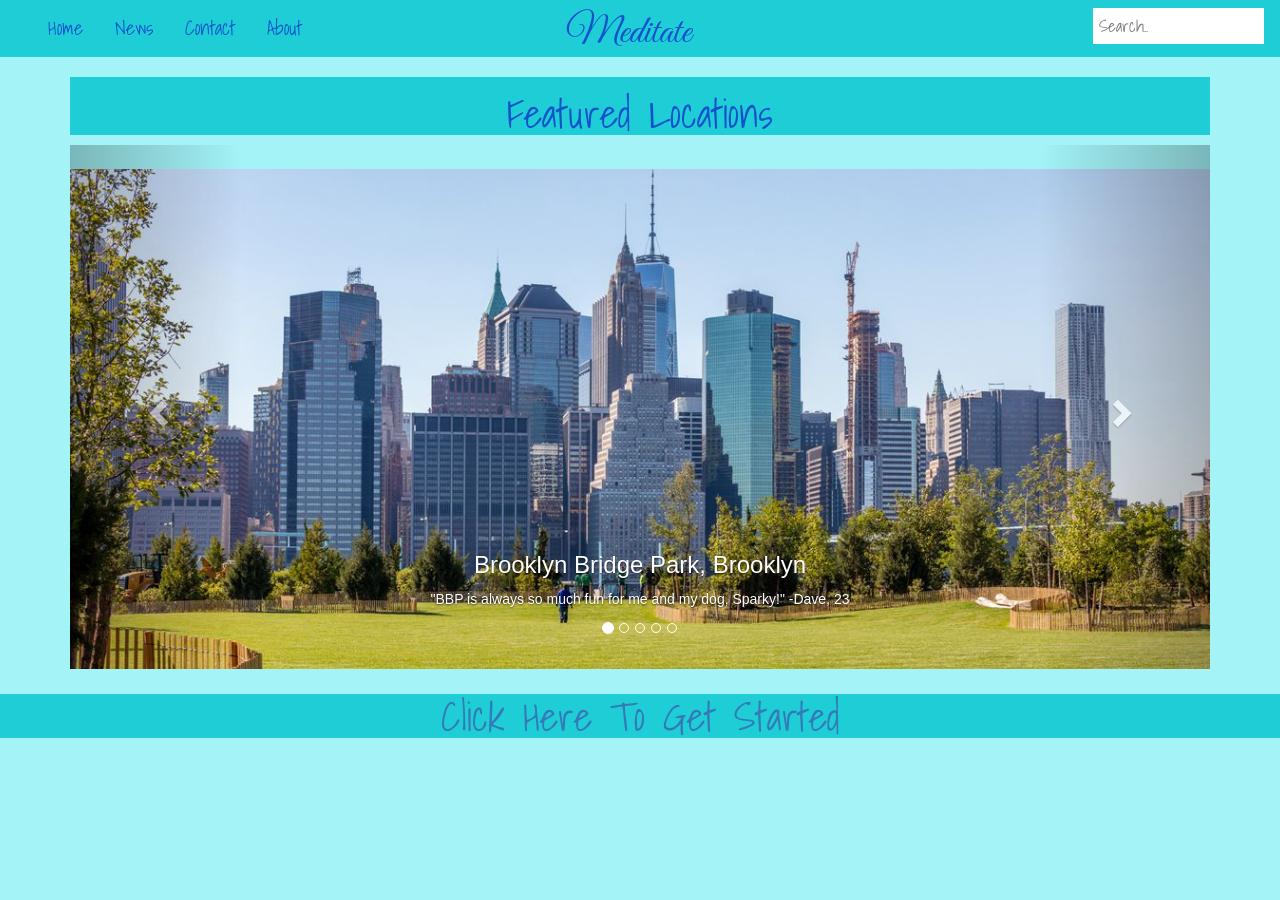
<file: demoProject/index.html>
<!DOCTYPE html>
<html lang="en">

<head>
    <meta charset="UTF-8">
    <meta name="viewport" content="width=device-width, initial-scale=1.0">
    <meta http-equiv="X-UA-Compatible" content="ie=edge">
    <meta charset="utf-8">
    <meta name="viewport" content="width=device-width, initial-scale=1">
    <link rel="stylesheet" href="https://maxcdn.bootstrapcdn.com/bootstrap/3.4.0/css/bootstrap.min.css">
    <script src="https://ajax.googleapis.com/ajax/libs/jquery/3.4.1/jquery.min.js"></script>
    <script src="https://maxcdn.bootstrapcdn.com/bootstrap/3.4.0/js/bootstrap.min.js"></script>
    <title>Document</title>
    <link rel="stylesheet" href="style.css">
</head>
<link href="https://fonts.googleapis.com/css?family=Great+Vibes|Shadows+Into+Light&display=swap" rel="stylesheet">

<body>
    <div class="topnav">
        <a class="active" href="index.html"><a href="index.html">Home</a>
        <a href="indexnews.html">News</a>
        <a href="indexcontact.html">Contact</a>
        <a href="indexabout.html">About</a>
        <input type="text" placeholder="Search..">
    </div>

    <body>
        <h1>Meditate</h1>
        <div class="container">
            <h2>Featured Locations ‏‏‎  ‏‏‎  ‏‏‎  ‏‏‎ </h2>
            <div id="myCarousel" class="carousel slide" data-ride="carousel">
                <!-- Indicators -->
                <ol class="carousel-indicators">
                    <li data-target="#myCarousel" data-slide-to="0" class="active"></li>
                    <li data-target="#myCarousel" data-slide-to="1"></li>
                    <li data-target="#myCarousel" data-slide-to="2"></li>
                    <li data-target="#myCarousel" data-slide-to="3"></li>
                    <li data-target="#myCarousel" data-slide-to="4"></li>
                </ol>

                <!-- Wrapper for slides -->
                <div class="carousel-inner">

                    <div class="item active">
                        <img src="assets/bbp.jpg" alt="bbp" style="width:100%">
                        <div class="carousel-caption">
                            <h3>Brooklyn Bridge Park, Brooklyn</h3>
                            <p>"BBP is always so much fun for me and my dog, Sparky!" -Dave, 23</p>
                        </div>
                    </div>

                    <div class="item">
                            <img src="assets/statenpier.jpg" alt="statenpier" style="width:100%">
                            <div class="carousel-caption">
                                <h3>Ocean Breeze Pier, Staten Island</h3>
                                <p>"A calm environment with a cool ocean breeze and the round of rushing water" -Harold, 67</p>
                            </div>
                        </div>

                    <div class="item">
                        <img src="assets/promenade.jpg" alt="Promenade" style="width:100%;">
                        <div class="carousel-caption">
                            <h3>Brooklyn Promenade, Brooklyn</h3>
                            <p>"The view of the city is amazing!" -Kelly, 17</p>
                        </div>
                    </div>

                    <div class="item">
                            <img src="assets/coronapark.jpg" alt="coronapark" style="width:100%">
                            <div class="carousel-caption">
                                <h3>Corona Park, Queens</h3>
                                <p>"The noise level is perfect. I never feel alone!" -Sarah, 19</p>
                            </div>
                        </div>

                    <div class="item">
                        <img src="assets/willo2.jpg" alt="Willoughby" style="width:100%;">
                        <div class="carousel-caption">
                            <h3>Willoughby Plaza, Brooklyn</h3>
                            <p>"A great place to grab a quick bite to eat!" -Sharon, 43</p>
                        </div>
                    </div>
                   
                 

                </div>

                <!-- Left and right controls -->
                <a class="left carousel-control" href="#myCarousel" data-slide="prev">
                    <span class="glyphicon glyphicon-chevron-left"></span>
                    <span class="sr-only">Previous</span>
                </a>
                <a class="right carousel-control" href="#myCarousel" data-slide="next">
                    <span class="glyphicon glyphicon-chevron-right"></span>
                    <span class="sr-only">Next</span>
                </a>
            </div>
        </div>

        <h4><a href="index2.html">Click Here To Get Started</a></h4>

    </body>

</html>
</file>
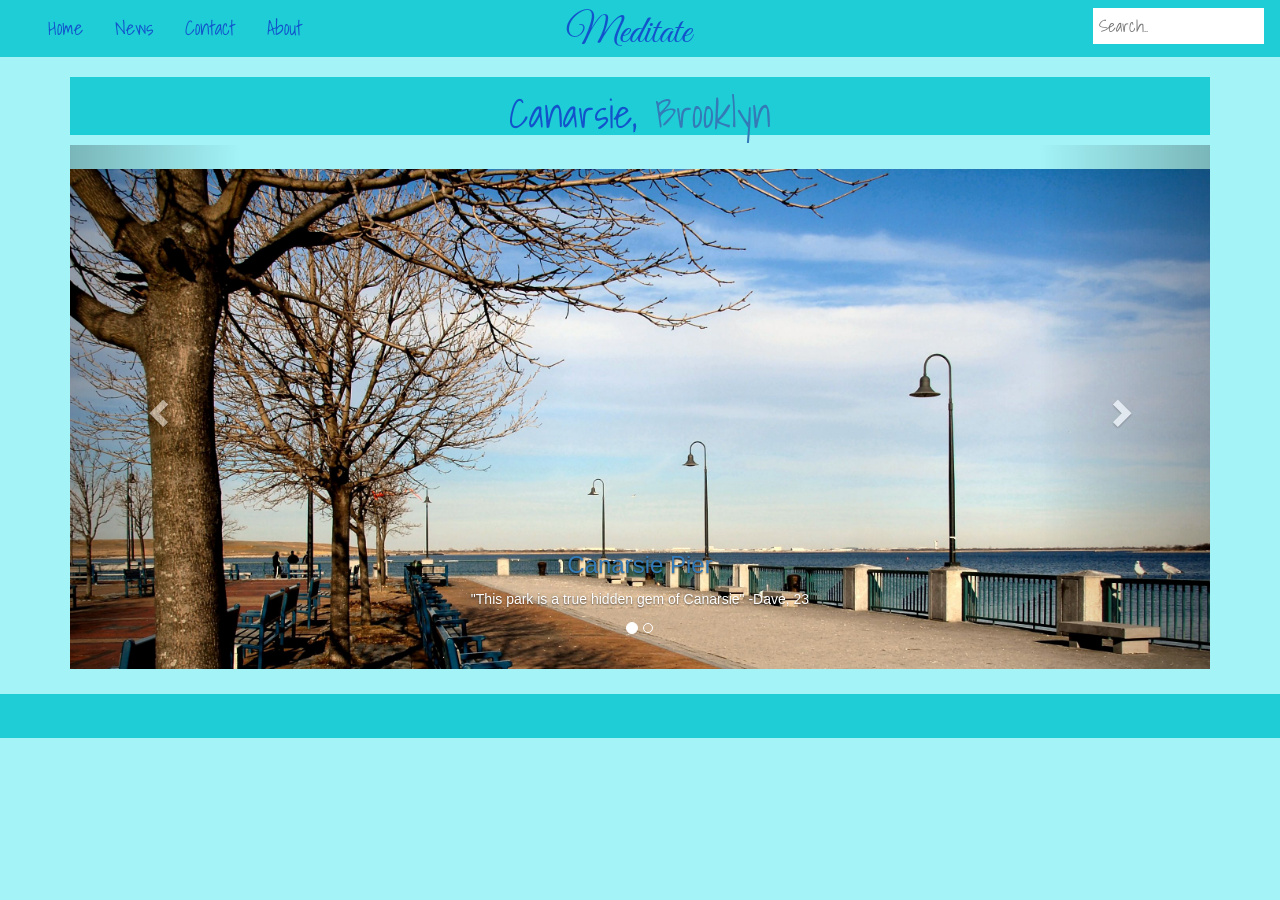
<file: demoProject/brooklyncanarsie.html>
<!DOCTYPE html>
<html lang="en">

<head>
    <meta charset="UTF-8">
    <meta name="viewport" content="width=device-width, initial-scale=1.0">
    <meta http-equiv="X-UA-Compatible" content="ie=edge">
    <meta charset="utf-8">
    <meta name="viewport" content="width=device-width, initial-scale=1">
    <link rel="stylesheet" href="https://maxcdn.bootstrapcdn.com/bootstrap/3.4.0/css/bootstrap.min.css">
    <script src="https://ajax.googleapis.com/ajax/libs/jquery/3.4.1/jquery.min.js"></script>
    <script src="https://maxcdn.bootstrapcdn.com/bootstrap/3.4.0/js/bootstrap.min.js"></script>
    <title>Document</title>
    <link rel="stylesheet" href="style.css">
</head>
<link href="https://fonts.googleapis.com/css?family=Great+Vibes|Shadows+Into+Light&display=swap" rel="stylesheet">

<body>
    <div class="topnav">
        <a class="active" href="index.html"><a href="index.html">Home</a>
        <a href="indexnews.html">News</a>
        <a href="indexcontact.html">Contact</a>
        <a href="indexabout.html">About</a>
        <input type="text" placeholder="Search..">
    </div>

    <body>
        <h1>Meditate</h1>
        <div class="container">
            <h2>Canarsie, <a href="indexbrooklyn.html">Brooklyn</a> ‏‏‎  ‏‏‎  ‏‏‎  ‏‏‎ </h2>
            <div id="myCarousel" class="carousel slide" data-ride="carousel">
                <!-- Indicators -->
                <ol class="carousel-indicators">
                    <li data-target="#myCarousel" data-slide-to="0" class="active"></li>
                    <li data-target="#myCarousel" data-slide-to="1"></li>
                </ol>

                <!-- Wrapper for slides -->
                <div class="carousel-inner">

                    <div class="item active">
                        <img src="assets/canarsiepier.jpg" alt="canarsiepier" style="width:100%">
                        <div class="carousel-caption">
                            <h3><a href="canarsiepier.html">Canarsie Pier</a></h3>
                            <p>"This park is a true hidden gem of Canarsie" -Dave, 23</p>
                        </div>
                    </div>

                    <div class="item">
                            <img src="assets/canarsiepark4.jpg" alt="canarsiepark" style="width:100%">
                            <div class="carousel-caption">
                                <h3>Canarsie Park</h3>
                                <p>"There is so much to do in this park!" -Sarah, 53</p>
                            </div>
                        </div>
                 

                </div>

                <!-- Left and right controls -->
                <a class="left carousel-control" href="#myCarousel" data-slide="prev">
                    <span class="glyphicon glyphicon-chevron-left"></span>
                    <span class="sr-only">Previous</span>
                </a>
                <a class="right carousel-control" href="#myCarousel" data-slide="next">
                    <span class="glyphicon glyphicon-chevron-right"></span>
                    <span class="sr-only">Next</span>
                </a>
            </div>
        </div>

        <h4>  ‏‏‎</h4>

    </body>

</html>
</file>
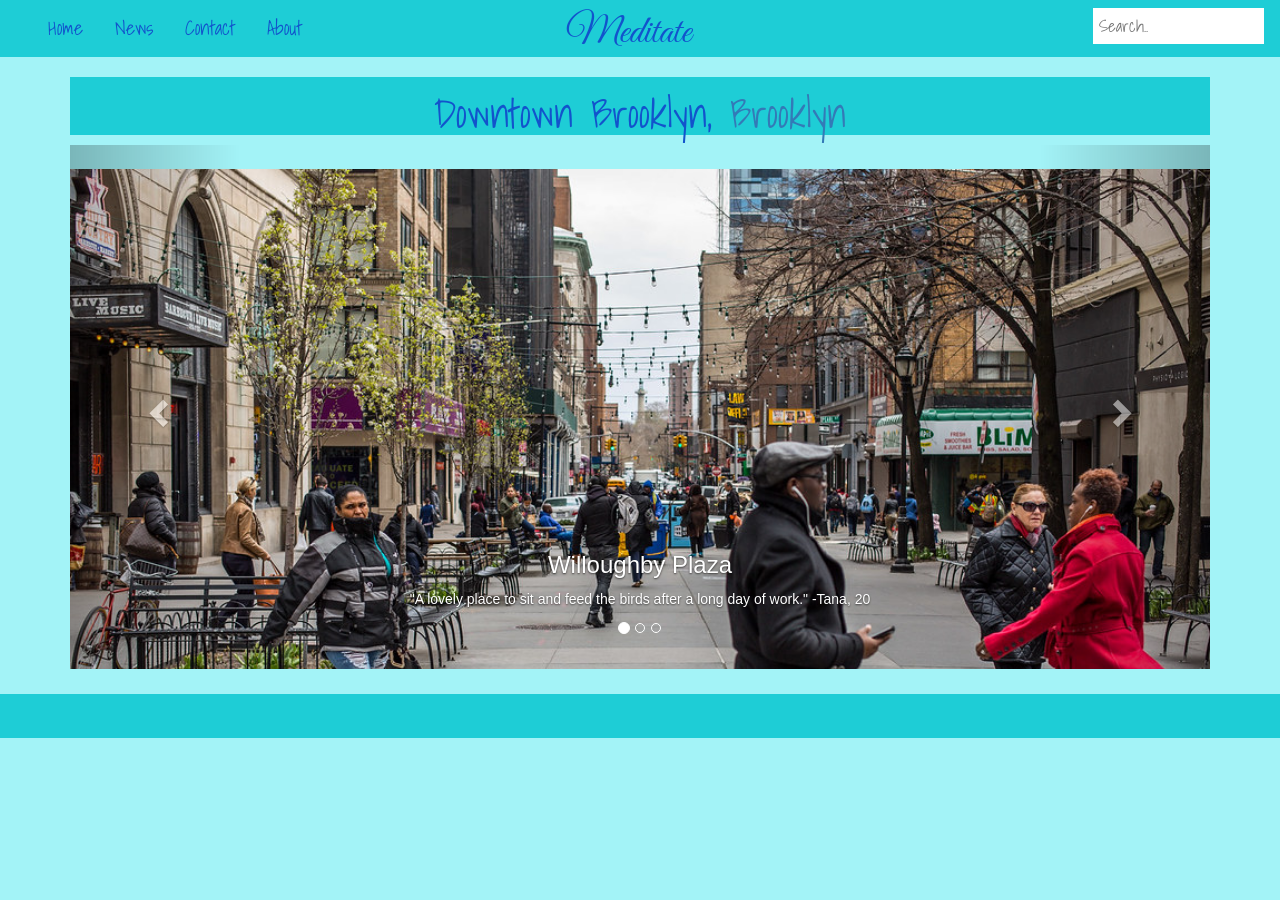
<file: demoProject/brooklyndowntownbrooklyn.html>
<!DOCTYPE html>
<html lang="en">

<head>
    <meta charset="UTF-8">
    <meta name="viewport" content="width=device-width, initial-scale=1.0">
    <meta http-equiv="X-UA-Compatible" content="ie=edge">
    <meta charset="utf-8">
    <meta name="viewport" content="width=device-width, initial-scale=1">
    <link rel="stylesheet" href="https://maxcdn.bootstrapcdn.com/bootstrap/3.4.0/css/bootstrap.min.css">
    <script src="https://ajax.googleapis.com/ajax/libs/jquery/3.4.1/jquery.min.js"></script>
    <script src="https://maxcdn.bootstrapcdn.com/bootstrap/3.4.0/js/bootstrap.min.js"></script>
    <title>Document</title>
    <link rel="stylesheet" href="style.css">
</head>
<link href="https://fonts.googleapis.com/css?family=Great+Vibes|Shadows+Into+Light&display=swap" rel="stylesheet">

<body>
    <div class="topnav">
        <a class="active" href="index.html"><a href="index.html">Home</a>
        <a href="indexnews.html">News</a>
        <a href="indexcontact.html">Contact</a>
        <a href="indexabout.html">About</a>
        <input type="text" placeholder="Search..">
    </div>

    <body>
        <h1>Meditate</h1>
        <div class="container">
            <h2>Downtown Brooklyn, <a href="indexbrooklyn.html">Brooklyn</a> ‏‏‎  ‏‏‎  ‏‏‎  ‏‏‎ </h2>
            <div id="myCarousel" class="carousel slide" data-ride="carousel">
                <!-- Indicators -->
                <ol class="carousel-indicators">
                    <li data-target="#myCarousel" data-slide-to="0" class="active"></li>
                    <li data-target="#myCarousel" data-slide-to="1"></li>
                    <li data-target="#myCarousel" data-slide-to="2"></li>
                </ol>

                <!-- Wrapper for slides -->
                <div class="carousel-inner">

                    <div class="item active">
                        <img src="assets/willo2.jpg" alt="willo" style="width:100%">
                        <div class="carousel-caption">
                            <h3>Willoughby Plaza</h3>
                            <p>"A lovely place to sit and feed the birds after a long day of work." -Tana, 20</p>
                        </div>
                    </div>

                    <div class="item">
                            <img src="assets/promenade.jpg" alt="promenade" style="width:100%">
                            <div class="carousel-caption">
                                <h3>Brooklyn Promenade</h3>
                                <p>"There is so much to do in this park!" -Sarah, 53</p>
                            </div>
                        </div>
                    <div class="item">
                            <img src="assets/cadmanplaza.jpg" alt="cadmanplaza" style="width:100%">
                            <div class="carousel-caption">
                                <h3>Cadman Plaza</h3>
                                <p>"This park is a perfect balance of the city and an" -Sarah, 53</p>
                            </div>
                        </div>
                 

                </div>

                <!-- Left and right controls -->
                <a class="left carousel-control" href="#myCarousel" data-slide="prev">
                    <span class="glyphicon glyphicon-chevron-left"></span>
                    <span class="sr-only">Previous</span>
                </a>
                <a class="right carousel-control" href="#myCarousel" data-slide="next">
                    <span class="glyphicon glyphicon-chevron-right"></span>
                    <span class="sr-only">Next</span>
                </a>
            </div>
        </div>

        <h4>  ‏‏‎</h4>

    </body>

</html>
</file>
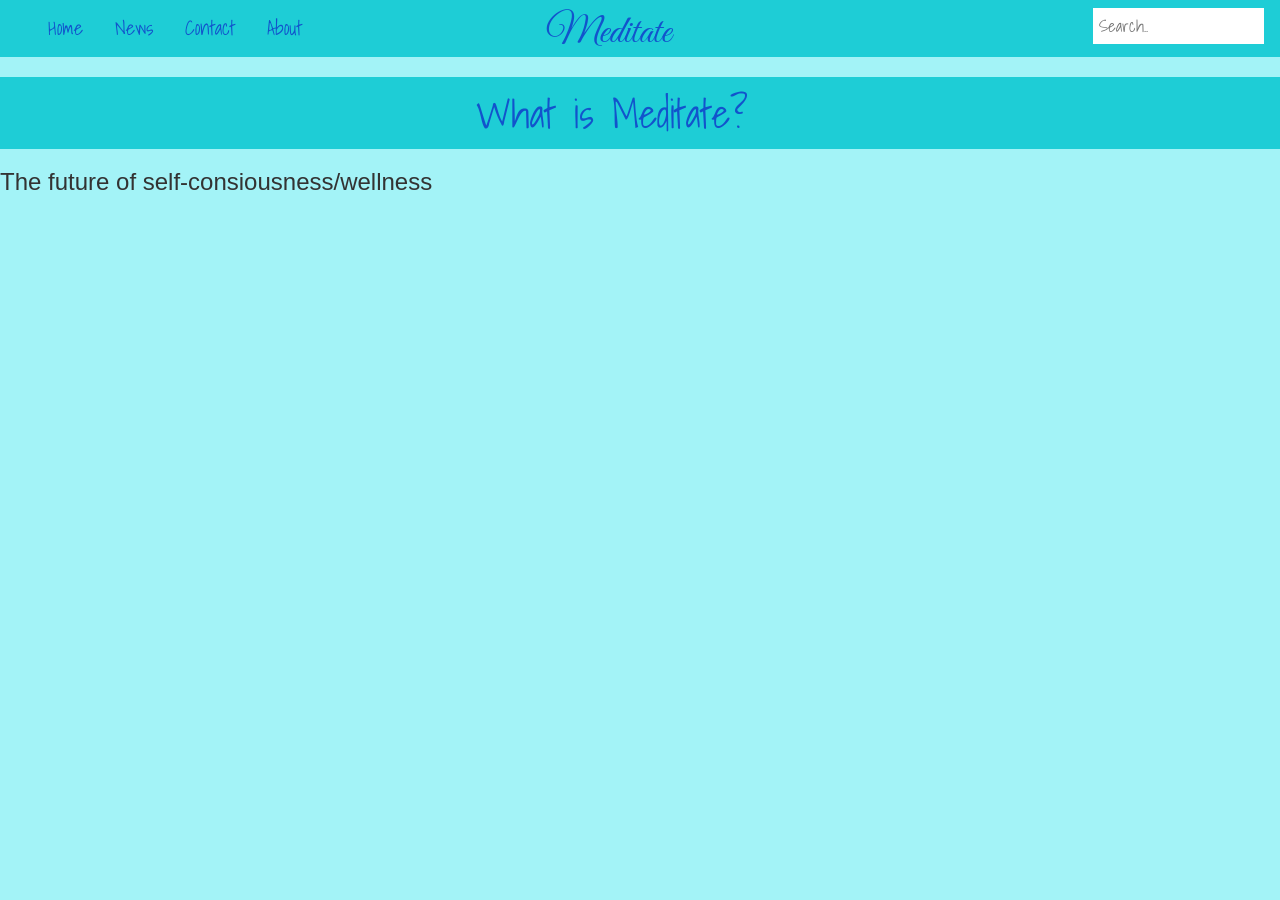
<file: demoProject/indexabout.html>
<!DOCTYPE html>
<html lang="en">
<head>
    <meta charset="UTF-8">
    <meta name="viewport" content="width=device-width, initial-scale=1.0">
    <meta http-equiv="X-UA-Compatible" content="ie=edge">
    <meta charset="utf-8">
    <meta name="viewport" content="width=device-width, initial-scale=1">
    <link rel="stylesheet" href="https://maxcdn.bootstrapcdn.com/bootstrap/3.4.0/css/bootstrap.min.css">
    <script src="https://ajax.googleapis.com/ajax/libs/jquery/3.4.1/jquery.min.js"></script>
    <script src="https://maxcdn.bootstrapcdn.com/bootstrap/3.4.0/js/bootstrap.min.js"></script>
    <title>Document</title>
    <link rel="stylesheet" href="style2.css">
</head>
<link href="https://fonts.googleapis.com/css?family=Great+Vibes|Shadows+Into+Light&display=swap" rel="stylesheet"><body>
        <div class="topnav">
                <a class="active" href="index.html"><a href="index.html">Home</a>
                <a href="indexnews.html">News</a>
                <a href="indexcontact.html">Contact</a>
                <a href="indexabout.html">About</a>
                <input type="text" placeholder="Search..">
              </div>
    <body>
              <h1>Meditate</h1>
              <h2> ‏‏‎  ‏‏‎  ‏‏‎ What is Meditate? ‏‏‎  ‏‏‎  ‏‏‎  ‏‏‎  ‏‏‎  ‏‏‎ ‏‏‎  ‏‏‎  ‏‏‎  ‏‏‎  ‏‏‎  ‏‏‎  ‏‏‎  ‏‏</h2>
              <h3>The future of self-consiousness/wellness</h3>


                  
                

                      
                 
                
                  </div>
              
                
                </div>
              </div>
              
              
            
         

             
    
</body>
</html>
</file>
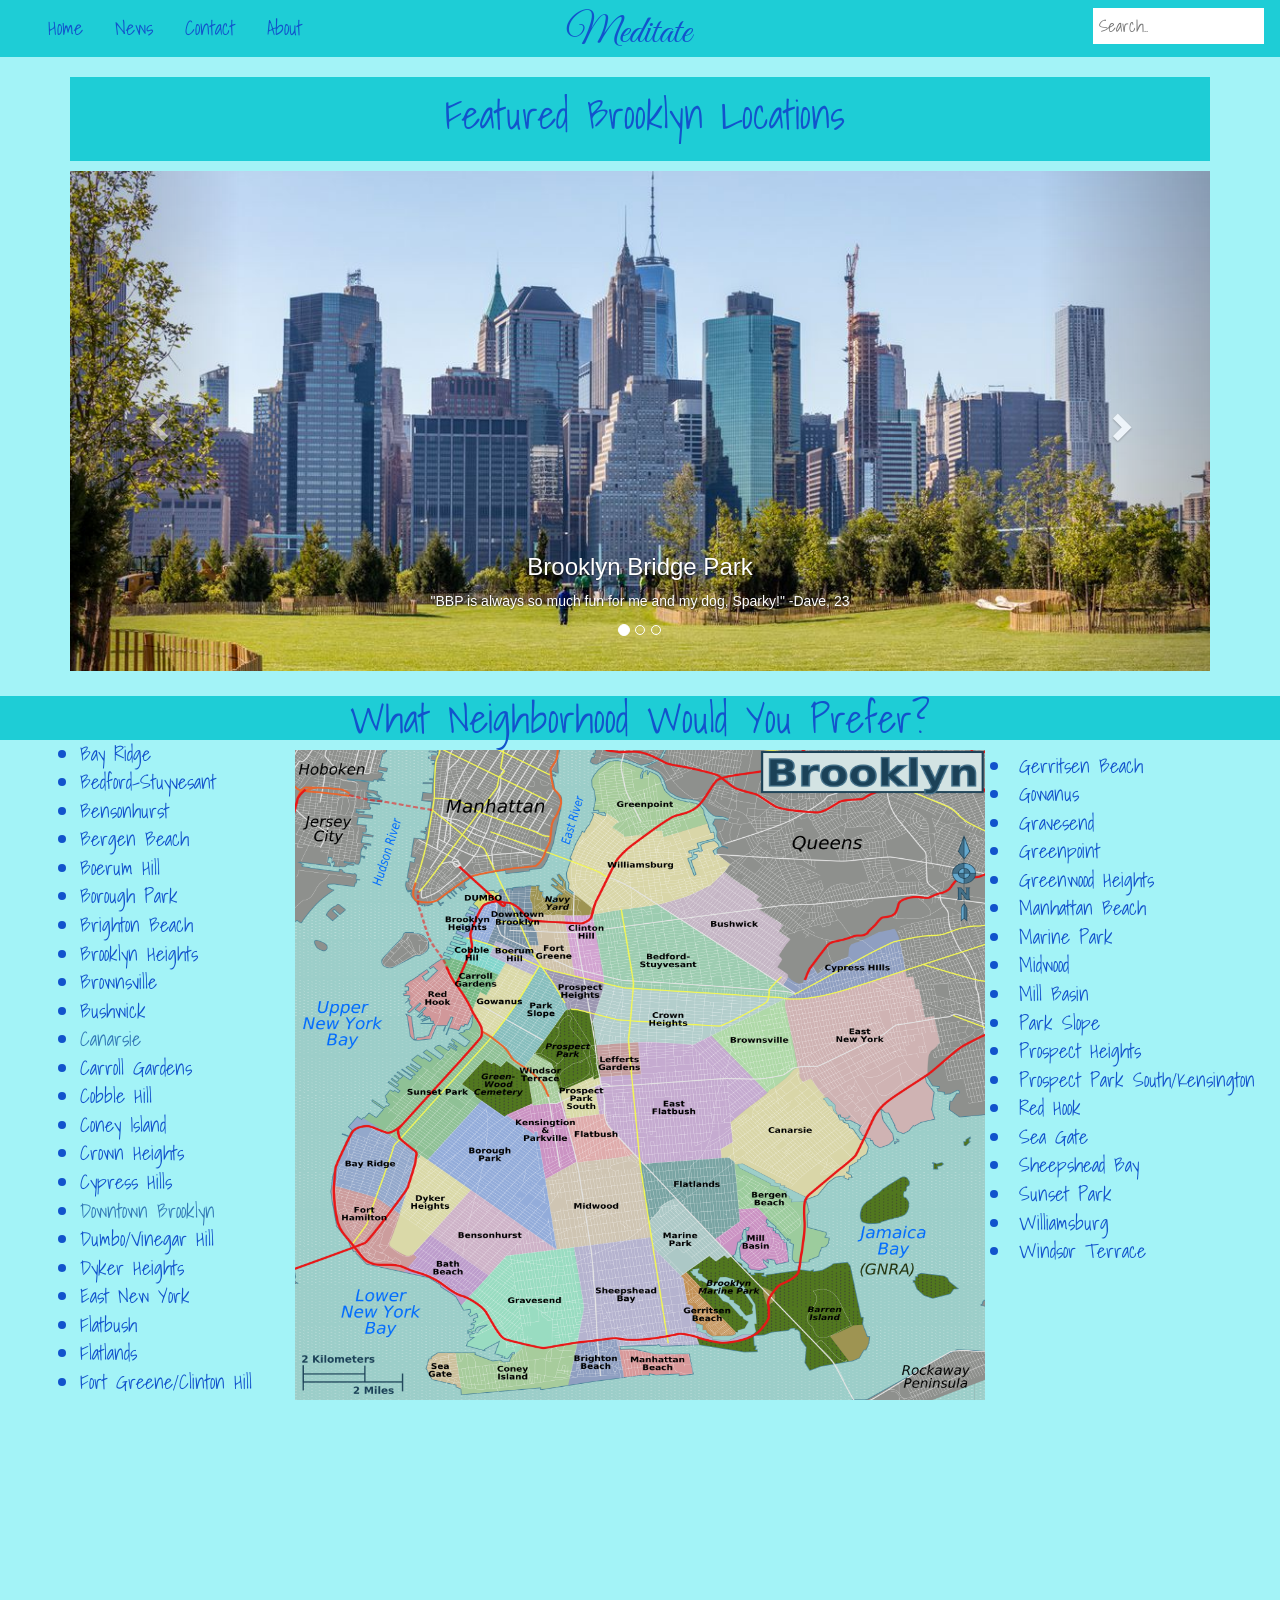
<file: demoProject/indexbrooklyn.html>
<!DOCTYPE html>
<html lang="en">
<head>
    <meta charset="UTF-8">
    <meta name="viewport" content="width=device-width, initial-scale=1.0">
    <meta http-equiv="X-UA-Compatible" content="ie=edge">
    <meta charset="utf-8">
    <meta name="viewport" content="width=device-width, initial-scale=1">
    <link rel="stylesheet" href="https://maxcdn.bootstrapcdn.com/bootstrap/3.4.0/css/bootstrap.min.css">
    <script src="https://ajax.googleapis.com/ajax/libs/jquery/3.4.1/jquery.min.js"></script>
    <script src="https://maxcdn.bootstrapcdn.com/bootstrap/3.4.0/js/bootstrap.min.js"></script>
    <title>Document</title>
    <link rel="stylesheet" href="stylebrooklyn.css">
</head>
<link href="https://fonts.googleapis.com/css?family=Great+Vibes|Shadows+Into+Light&display=swap" rel="stylesheet"><body>
        <div class="topnav">
                <a class="active" href="index.html"><a href="index.html">Home</a>
                <a href="indexnews.html">News</a>
                <a href="indexcontact.html">Contact</a>
                <a href="indexabout.html">About</a>
                <input type="text" placeholder="Search..">
              </div>
    <body>
              <h1>Meditate</h1>
              <div class="container">
                  <div>
                    <h2> ‏‏‎ ‏‏‎  ‏‏‎ Featured Brooklyn Locations ‏‏‎  ‏‏‎  ‏‏‎  ‏‏‏</h2>
                </div>
                    <div id="myCarousel" class="carousel slide" data-ride="carousel">
                        <!-- Indicators -->
                        <ol class="carousel-indicators">
                            <li data-target="#myCarousel" data-slide-to="0" class="active"></li>
                            <li data-target="#myCarousel" data-slide-to="1"></li>
                            <li data-target="#myCarousel" data-slide-to="2"></li>
                        </ol>
        
                        <!-- Wrapper for slides -->
                        <div class="carousel-inner">
        
                            <div class="item active">
                                <img src="assets/bbp.jpg" alt="bbp" style="width:100%">
                                <div class="carousel-caption">
                                    <h3>Brooklyn Bridge Park</h3>
                                    <p>"BBP is always so much fun for me and my dog, Sparky!" -Dave, 23</p>
                                </div>
                            </div>
        
                            <div class="item">
                                <img src="assets/promenade.jpg" alt="Promenade" style="width:100%;">
                                <div class="carousel-caption">
                                    <h3>Brooklyn Promenade</h3>
                                    <p>"The view of the city is amazing!" -Kelly, 17</p>
                                </div>
                            </div>
        
                            <div class="item">
                                <img src="assets/willo2.jpg" alt="Willoughby" style="width:100%;">
                                <div class="carousel-caption">
                                    <h3>Willoughby Plaza</h3>
                                    <p>"A great place to grab a quick bite to eat!" -Sharon, 43</p>
                                </div>
                            </div>
        
        
                        </div>
        
                        <!-- Left and right controls -->
                        <a class="left carousel-control" href="#myCarousel" data-slide="prev">
                            <span class="glyphicon glyphicon-chevron-left"></span>
                            <span class="sr-only">Previous</span>
                        </a>
                        <a class="right carousel-control" href="#myCarousel" data-slide="next">
                            <span class="glyphicon glyphicon-chevron-right"></span>
                            <span class="sr-only">Next</span>
                        </a>
                    </div>
                </div>
                <h4>What Neighborhood Would You Prefer?</h4>

                <h5><img src="assets/mapbrooklyn.png" alt="BrooklynMap"></h5>
          
                
            
               
<ul>
<li>Bay Ridge</li>
<li>Bedford-Stuyvesant</li>
<li>Bensonhurst</li>
<li>Bergen Beach</li>
<li>Boerum Hill</li>
<li>Borough Park</li>
<li>Brighton Beach</li>
<li>Brooklyn Heights</li>
<li>Brownsville</li>
<li>Bushwick</li>
<li><a href="brooklyncanarsie.html">Canarsie</a></li>
<li>Carroll Gardens</li>
<li>Cobble Hill</li>
<li>Coney Island</li>
<li>Crown Heights</li>
<li>Cypress Hills</li>
<li><a href="brooklyndowntownbrooklyn.html">Downtown Brooklyn</a></li>
<li>Dumbo/Vinegar Hill</li>
<li>Dyker Heights</li>
<li>East New York</li>
<li>Flatbush</li>
<li>Flatlands</li>
<li>Fort Greene/Clinton Hill</li>
</ul>
<ul2>
<li>Gerritsen Beach</li>
<li>Gowanus</li>
<li>Gravesend</li>
<li>Greenpoint</li>
<li>Greenwood Heights</li>
<li>Manhattan Beach</li>
<li>Marine Park</li>
<li>Midwood</li>
<li>Mill Basin</li>
<li>Park Slope</li>
<li>Prospect Heights</li>
<li>Prospect Park South/Kensington</li>
<li>Red Hook</li>
<li>Sea Gate</li>
<li>Sheepshead Bay</li>
<li>Sunset Park</li>
<li>Williamsburg</li>
<li>Windsor Terrace</li>
</ul2>
    
</body>
</html>
</file>
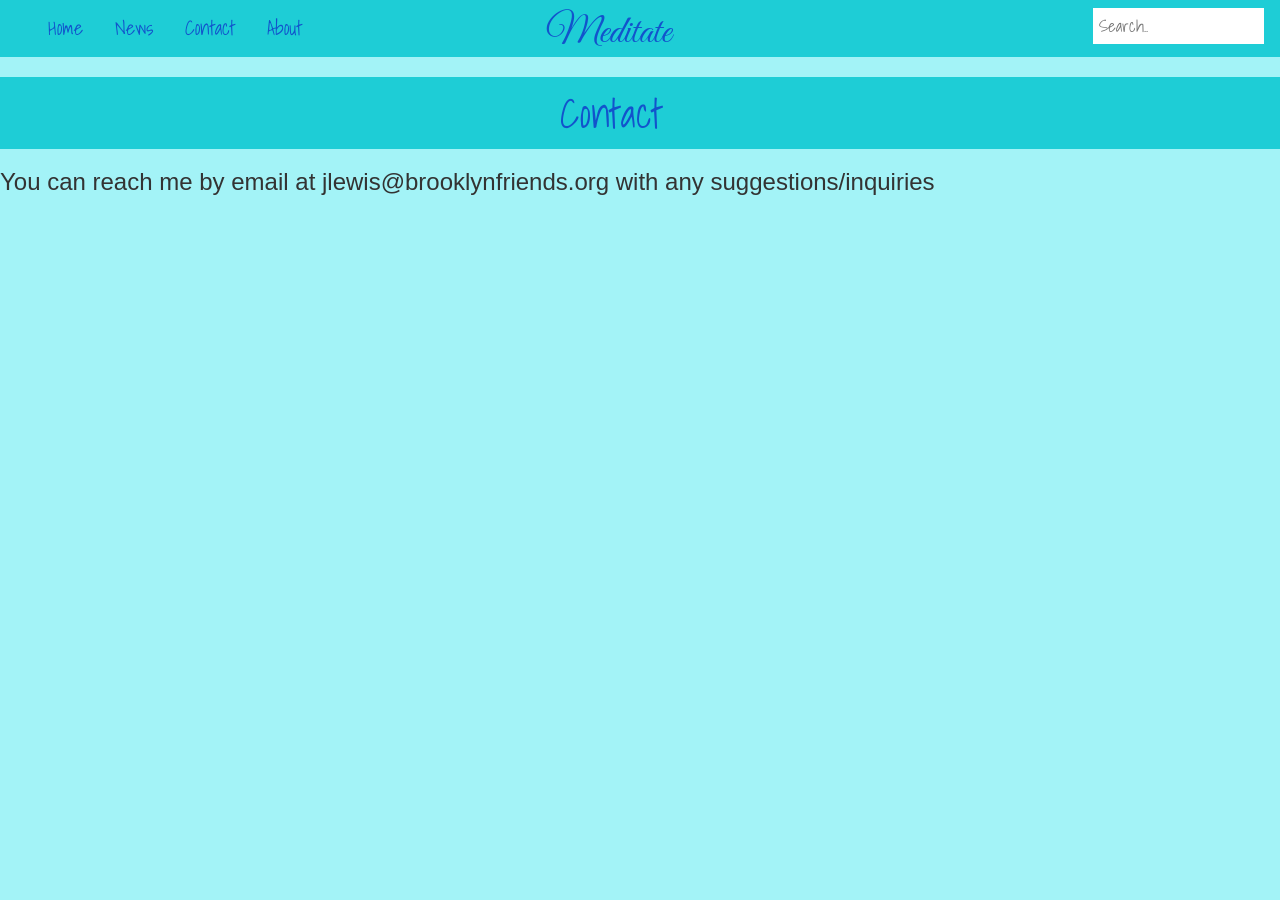
<file: demoProject/indexcontact.html>
<!DOCTYPE html>
<html lang="en">
<head>
    <meta charset="UTF-8">
    <meta name="viewport" content="width=device-width, initial-scale=1.0">
    <meta http-equiv="X-UA-Compatible" content="ie=edge">
    <meta charset="utf-8">
    <meta name="viewport" content="width=device-width, initial-scale=1">
    <link rel="stylesheet" href="https://maxcdn.bootstrapcdn.com/bootstrap/3.4.0/css/bootstrap.min.css">
    <script src="https://ajax.googleapis.com/ajax/libs/jquery/3.4.1/jquery.min.js"></script>
    <script src="https://maxcdn.bootstrapcdn.com/bootstrap/3.4.0/js/bootstrap.min.js"></script>
    <title>Document</title>
    <link rel="stylesheet" href="style2.css">
</head>
<link href="https://fonts.googleapis.com/css?family=Great+Vibes|Shadows+Into+Light&display=swap" rel="stylesheet"><body>
        <div class="topnav">
                <a class="active" href="index.html"><a href="index.html">Home</a>
                <a href="indexnews.html">News</a>
                <a href="indexcontact.html">Contact</a>
                <a href="indexabout.html">About</a>
                <input type="text" placeholder="Search..">
              </div>
    <body>
              <h1>Meditate</h1>
              <h2> ‏‏‎  ‏‏‎  ‏‏‎ Contact ‏‏‎  ‏‏‎  ‏‏‎  ‏‏‎  ‏‏‎  ‏‏‎ ‏‏‎  ‏‏‎  ‏‏‎  ‏‏‎  ‏‏‎  ‏‏‎  ‏‏‎  ‏‏</h2>
              <h3>You can reach me by email at jlewis@brooklynfriends.org with any suggestions/inquiries</h3>


                  
                

                      
                 
                
                  </div>
              
                
                </div>
              </div>
              
              
            
         

             
    
</body>
</html>
</file>
<file: demoProject/style.css>
body{
   background-color: #a3f3f7 ;
   margin-top: 0px;
   margin-left:0px;
   margin-right: 0px;
}/* Add a black background color to the top navigation */
.topnav {
  background-color: #1ecdd6;
  overflow: hidden;
}

/* Style the links inside the navigation bar */
.topnav a {
  float: left;
  color: #1253cc;
  text-align: center;
  padding: 14px 16px;
  text-decoration: none;
  font-size: 20px;
  font-family:'Shadows Into Light', cursive;
}

/* Add a color to the active/current link */
.topnav a.active {
  background-color: #1ecdd6;
  color:#1253cc;
}
h1{
    
    float:center;
    float: left;
    color: #1253cc;
    text-align: center;
    padding: 14px 16px;
    text-decoration: none;
    font-size: 40px;
    font-family:'Great Vibes', cursive;
    position: relative; 
    bottom: 90px;
    left: 550px;
    margin-top: 30px;
}
h2{
color: #1253cc;
text-align: center;
padding: 14px 16px 0px 0px;
margin-right: 0px;
font-size: 40px;
font-family:'Shadows Into Light', cursive;
background-color: #1ecdd6;
}
.item{
    height:500px;
}
.carousel-inner{
    margin-bottom: 60px;
}
/* Style the search box inside the navigation bar */
.topnav input[type=text] {
    float: right;
    padding: 6px;
    border: none;
    margin-top: 8px;
    margin-right: 16px;
    margin-left: 16px;
    font-size: 17px;
    font-family:'Shadows Into Light', cursive;
    color:#1253cc;
  }
  
  /* When the screen is less than 600px wide, stack the links and the search field vertically instead of horizontally */
  @media screen and (max-width: 600px) {
    .topnav a, .topnav input[type=text] {
      float: none;
      display: block;
      text-align: left;
      width: 100%;
      margin: 0;
      padding: 14px;
 
    }
    .topnav input[type=text] {
      border: 1px solid #1253cc;
    }
  }
select{
font-family:'Shadows Into Light', cursive;
}
h4{
font-family:'Shadows Into Light', cursive;
color:#1253cc;
font-size: 40px;
text-align:center;
margin-top: -35px;
background-color: #1ecdd6;
}
</file>
<file: demoProject/style2.css>
body{
    background-color: #a3f3f7 ;
    margin-top: 0px;
    margin-left:0px;
    margin-right: 0px;
 }/* Add a black background color to the top navigation */
 .topnav {
   background-color: #1ecdd6;
   overflow: hidden;
 }
 
 /* Style the links inside the navigation bar */
 .topnav a {
   float: left;
   color: #1253cc;
   text-align: center;
   padding: 14px 16px;
   text-decoration: none;
   font-size: 20px;
   font-family:'Shadows Into Light', cursive;
 }
 
 /* Add a color to the active/current link */
 .topnav a.active {
   background-color: #1ecdd6;
   color:#1253cc;
 }
 h1{
     
     float:center;
     float: left;
     color: #1253cc;
     text-align: center;
     padding: 14px 16px;
     text-decoration: none;
     font-size: 40px;
     font-family:'Great Vibes', cursive;
     position: relative; 
     bottom: 90px;
     left: 530px;
     margin-top: 30px;
 }
  h2{
    color: #1253cc;
    text-align: center;
 padding: 14px 16px;
 margin-right: 0px;
 text-decoration: none;
 font-size: 40px;
 font-family:'Shadows Into Light', cursive;
 background-color: #1ecdd6;
}
   select{
    font-family:'Shadows Into Light', cursive;
    font-size: 20px;
}
 /* Style the search box inside the navigation bar */
  .topnav input[type=text] {
     float: right;
     padding: 6px;
     border: none;
     margin-top: 8px;
     margin-right: 16px;
     font-size: 17px;
     font-family:'Shadows Into Light', cursive;
     color:#1253cc;
}
   
   /* When the screen is less than 600px wide, stack the links and the search field vertically instead of horizontally */
   @media screen and (max-width: 600px) {
  .topnav a, .topnav input[type=text] {
    float: none;
    display: block;
    text-align: left;
    width: 100%;
    margin: 0;
    padding: 14px;
  
}
     .topnav input[type=text] {
       border: 1px solid #1253cc;
}
}
  .select{
    font-family:'Shadows Into Light', cursive;
    font-size: 20px;
    text-align: center;
    padding: 10px;
    background-color:#1ecdd6;
    color:#1253cc;
}
   h4{
    font-family:'Shadows Into Light', cursive;
    color:#1253cc;
    font-size: 40px;
    text-align:center;
    margin-top: -35px;
    background-color: #1ecdd6;
}
  .item{
    height:500px;
}
  .carousel-inner{
    margin-bottom: 60px;
}

  .button {
    float: left;

}
  .btn-group .button {
    background-color: #1ecdd6;
    border: 1px solid #1ecdd6;
    color: white;
    padding: 15px 55px 25px;
    text-align: center;
    text-decoration: none;
    display: inline-block;
    font-size: 20px;
    margin-bottom:-30px;
    font-family: 'Shadows Into Light', cursive;;
}
  
  .btn-group .button:not(:last-child) {
    border-right: none;
}
  
  .btn-group .button:hover {
    background-color: #a3f3f7;
    color:#1ecdd6;
}
</file>
<file: demoProject/stylebrooklyn.css>
body{
    background-color: #a3f3f7 ;
    margin-top: 0px;
    margin-left:0px;
    margin-right: 0px;

 }/* Add a black background color to the top navigation */
 .topnav {
   background-color: #1ecdd6;
   overflow: hidden;
 }
 
 /* Style the links inside the navigation bar */
 .topnav a {
   float: left;
   color: #1253cc;
   text-align: center;
   padding: 14px 16px;
   text-decoration: none;
   font-size: 20px;
   font-family:'Shadows Into Light', cursive;
 }
 
 /* Add a color to the active/current link */
 .topnav a.active {
   background-color: #1ecdd6;
   color:#1253cc;
 }
 h1{
     
     float:center;
     float: left;
     color: #1253cc;
     text-align: center;
     padding: 14px 16px;
     text-decoration: none;
     font-size: 40px;
     font-family:'Great Vibes', cursive;
     position: relative; 
     bottom: 90px;
     left: 550px;
     margin-top: 30px;
 }
 h2{
    color: #1253cc;
    text-align: center;
    padding: 15px 59.1px 25px;
    margin-right: 0px;
    font-size: 40px;
    font-family:'Shadows Into Light', cursive;
    background-color: #1ecdd6;
    left:350px;
    }
 .item{
     height:500px;
 }
 .carousel-inner{
     margin-bottom: 60px;
     
 }
 /* Style the search box inside the navigation bar */
 .topnav input[type=text] {
     float: right;
     padding: 6px;
     border: none;
     margin-top: 8px;
     margin-right: 16px;
     margin-left: 16px;
     font-size: 17px;
     font-family:'Shadows Into Light', cursive;
     color:#1253cc;
   }
   
   /* When the screen is less than 600px wide, stack the links and the search field vertically instead of horizontally */
   @media screen and (max-width: 600px) {
     .topnav a, .topnav input[type=text] {
       float: none;
       display: block;
       text-align: left;
       width: 100%;
       margin: 0;
       padding: 14px;
  
     }
     .topnav input[type=text] {
       border: 1px solid #1253cc;
     }
   }
 select{
 font-family:'Shadows Into Light', cursive;
 }
 h4{
 font-family:'Shadows Into Light', cursive;
 color:#1253cc;
 font-size: 40px;
 text-align:center;
 margin-top: -35px;
 background-color: #1ecdd6;
 }
 img { 
    width: 70%;
    height: 650px;

 }
 h5{
    margin-left:295px;
 }
 h6{
    font-family:'Shadows Into Light', cursive;
    color:#1253cc;
    font-size: 20px;
    position: relative; 
    top: -500px;
    left:40px;
 }
 h7{
    font-family:'Shadows Into Light', cursive;
    color:#1253cc;
    font-size: 20px;
    position: relative; 
    top: -495px;
    left:40px;
 }
 h8{
    font-family:'Shadows Into Light', cursive;
    color:#1253cc;
    font-size: 20px;
    position: relative; 
    top: -450px;
    left:-100px;
 }
 h10{
  font-family:'Shadows Into Light', cursive;
  color:#1253cc;
  font-size: 20px;
  position: relative; 
  top: -450px;
  left:-100px;
}
ul{
  font-family:'Shadows Into Light', cursive;
    color:#1253cc;
    font-size: 20px;
    position: relative; 
    top: -670px;
    left:40px;
}
ul2{
  font-family:'Shadows Into Light', cursive;
    color:#1253cc;
    font-size: 20px;
    position: relative; 
    top: -1325px;
    left:990px;
}
</file>
